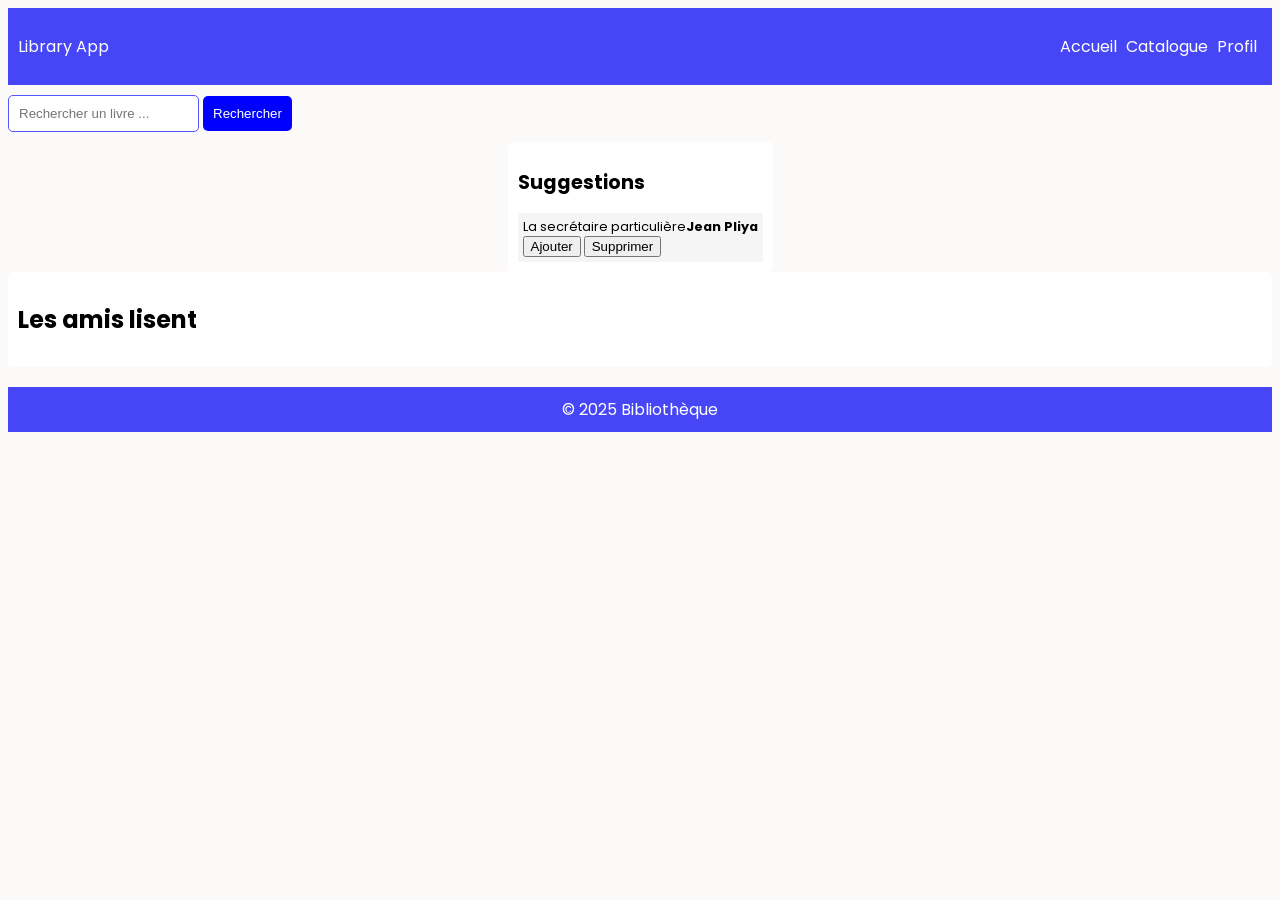
<file: Library_management/code/index.html>
<!DOCTYPE html>
<html lang="en">
<head>
    <meta charset="UTF-8">
    <meta name="viewport" content="width=device-width, initial-scale=1.0">
    <title>Library Management app</title>
    <link rel="stylesheet" href="./styles.css">
    <link rel="preconnect" href="https://fonts.googleapis.com">
    <link rel="preconnect" href="https://fonts.gstatic.com" crossorigin>
    <link href="https://fonts.googleapis.com/css2?family=Poppins:wght@400;700&display=swap" rel="stylesheet">
</head>
<body>
    <header>
        <div class="app-name">Library App</div>
        <nav>
            <ul>
                <li><a href="#" target="_blank" rel="noreferrer">Accueil</a></li>
                <li><a href="#" target="_blank" rel="noreferrer">Catalogue</a></li>
                <li><a href="#" target="_blank" rel="norefferer">Profil</a></li>
            </ul>
        </nav>
    </header>

    <main>
        <div class="search-area">
            <form action="" method="post">
                <input id="searchBookInput" type="text" placeholder="Rechercher un livre ...">
                <button type="button" id="searchBookBtn">Rechercher</button>

                <div id="searchResult"></div>
            </form>
        </div>
        <div class="news-feed-area">
            <div class="suggestions">
                <h2>Suggestions</h2>
                <div id="suggestions-container">
                    <div class="book-space">
                        <div>
<span class='sug-book-title'>La secrétaire particulière</span>
<span class='sug-book-author author-name'>Jean Pliya</span>
                        </div>
                        
                        <div class="sug-buttons">
                            <button class="add-sug-book">Ajouter</button>
                            <button class="del-sug-book">Supprimer</button>
                        </div>
                    </div>

                        </div>
                    </div>
                    
                </div>
            </div>
            <div class="friend-readings">
                <h2>Les amis lisent</h2>
                <div class="friend-readings-container"></div>
            </div>
        </div>

        
    </main>
    <footer>
        &copy; 2025 Bibliothèque
    </footer>
<script src="script.js"></script>    
</body>
</html>
</file>
<file: Library_management/code/styles.css>
body{
    font-family: "Poppins", sans-serif;
    background-color: rgb(252, 249, 249);
    --text-color: #ffffff;
}
:root{
    --header-footer-color: rgb(70, 70, 247);
}
header{
    display: flex;
    justify-content: space-between;
    align-items: center;
    background-color: var(--header-footer-color);
    color:#ffffff;
    margin-bottom: 10px;
    padding: 10px;
}

header ul li a{
    color: var(--text-color);
    transition: 0.5s border-bottom;
}
/* Removing list small icons*/
ul
{
    list-style-type: none;
}

a{
    text-decoration: none;
}

a:hover{
    border-bottom: 2px solid pink;
    border-radius: 2px;
}

li{
    display: inline-block;
    margin-right: 5px;;
}

.search-area{
    margin-bottom: 10px;
}

#searchBookBtn{
    border: none;
    padding: 10px;
    border-radius: 5px;
    background-color:blue;
    color: var(--text-color);
}

#searchBookInput{
    border: 1px solid #55f;
    border-radius: 5px;
    outline: none;
    padding: 10px;

}
.news-feed-area{
    display: flex;
    align-items: center;
    justify-content: space-evenly;
}

.suggestions, .friend-readings{
    background-color: #ffffff;
    border-radius: 5px;
    padding: 10px;
}
/*
@scope(.news-feed-area){
    background: #000;
}
    */

footer{
    margin-top: 20px;
    text-align: center;
    background-color: var(--header-footer-color);
    color: var(--text-color);
    padding: 10px;
}

.suggestions{
    font-size: 0.8em;
}
.book-space{
    background-color: whitesmoke;
    padding: 5px;
    display: flex;
    flex-direction: column;
}

.book-space> div:first-of-type{
  display: flex;
  justify-content: space-between;  
}

.author-name{
    font-weight: bold;
}
</file>
